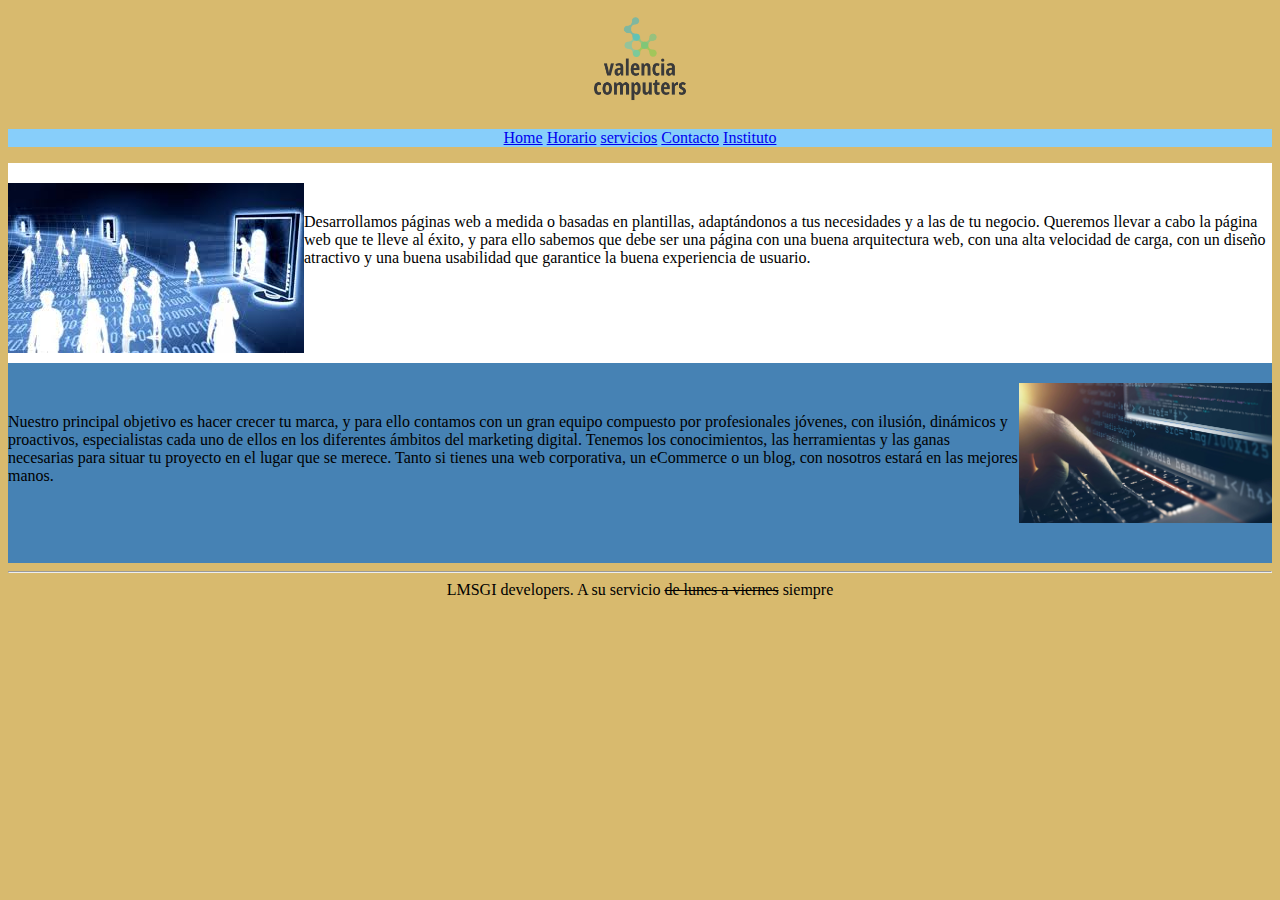
<file: index.html>
<!DOCTYPE html>
<html lang="en">
<head>
    <meta charset="UTF-8">
    <meta name="viewport" content="width=device-width, initial-scale=1.0">
    <title>eje2 Chiyeong Yoo</title>
    <link rel="stylesheet" href="style.css">
</head>
<body>
    <header><img class="img1" src="img/marca.png" alt="Valencia computers"></header>
    <p class="uno">
        <a href="index.html">Home</a>
        <a href="index.html">Horario</a>
        <a href="servicios.html">servicios</a>
        <a href="index.html">Contacto</a>
        <a href="https://mestreacasa.gva.es/web/ieselgrao" target="blank">Instituto</a>
    
    </p>
    <section class="uno">
       
    <img class="img2" src="img/empresa1.jpg" alt="empresa1"> 
    <article class="uno"> Desarrollamos páginas web a medida o basadas en plantillas, adaptándonos a tus necesidades y a las de tu negocio. Queremos llevar a cabo la página web que te lleve al éxito, y para ello sabemos que debe ser una página con una buena arquitectura web, con una alta velocidad de carga,
        con un diseño atractivo y una buena usabilidad que garantice la buena experiencia de usuario.</article>
        
    </section>
    
    <section class="dos">
       
        <img class="img3" src="img/empresa2.jpg" alt="empresa2"> 
        <article class="uno"> Nuestro principal objetivo es hacer crecer tu marca, y para ello contamos con un gran equipo compuesto por profesionales jóvenes, con ilusión, dinámicos y proactivos, especialistas cada uno de ellos en los diferentes ámbitos del marketing digital. Tenemos los conocimientos, las herramientas y las ganas necesarias para situar tu proyecto en el lugar que se merece. 
            Tanto si tienes una web corporativa, un eCommerce o un blog, con nosotros estará en las mejores manos.</article>
            
        </section>
        <hr>
        <footer>LMSGI developers. A su servicio <s>de lunes a viernes</s> siempre</footer>
</body>
</html>
</file>
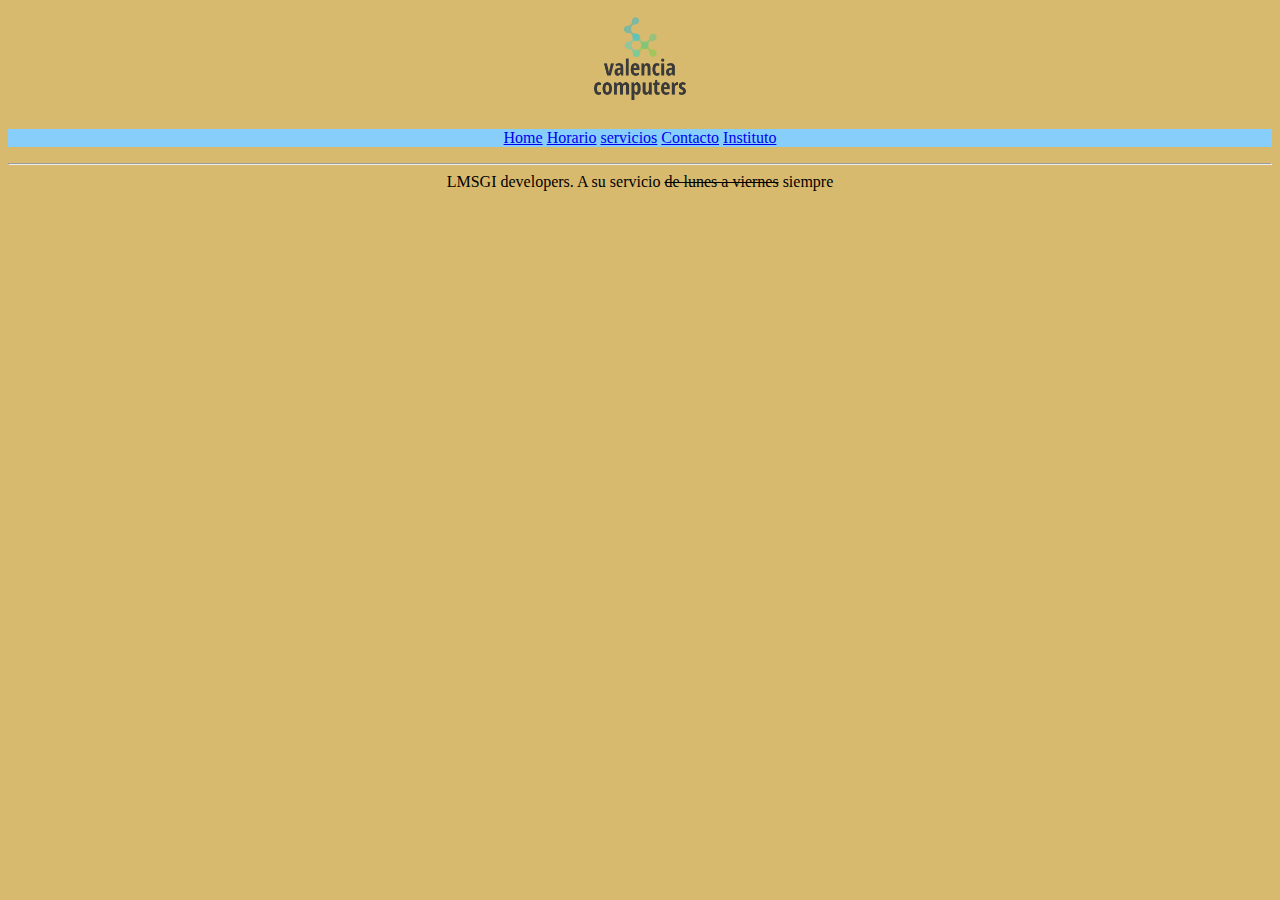
<file: servicios.html>
<!DOCTYPE html>
<html lang="en">
<head>
    <meta charset="UTF-8">
    <meta name="viewport" content="width=device-width, initial-scale=1.0">
    <title>eje2 Chiyeong Yoo</title>
    <link rel="stylesheet" href="style.css">
</head>
<body>
    <header><img class="img1" src="img/marca.png" alt="Valencia computers"></header>
    <p class="uno">
        <a href="index.html">Home</a>
        <a href="index.html">Horario</a>
        <a href="servicios.html">servicios</a>
        <a href="index.html">Contacto</a>
        <a href="https://mestreacasa.gva.es/web/ieselgrao" target="blank">Instituto</a>
    
    </p>
  
        <hr>
        <footer>LMSGI developers. A su servicio <s>de lunes a viernes</s> siempre</footer>
</body>
</html>
</file>
<file: style.css>
body{
    background-color: rgb(216, 186, 110);
}

header{
    text-align: center;
}

img.img1{
    height: 8%;
    width: 8%;
}

p.uno{
    text-align: center;
    background-color: lightskyblue;
}

img.img2{
    float: left;
    position: relative;
    top: 20px;
}

section.uno{
    background-color: white;
   height: 200px;
   width: 100%;
  
}

article.uno{
    position: relative;
    top: 50px;
}
img.img3{
    float: right;
    height: 70%;
    width: 20%;
    position: relative;
    top: 20px;
}
section.dos{
    background-color: steelblue;
   height: 200px;
   width: 100%;
  
}
footer{
    text-align: center;
}
</file>
